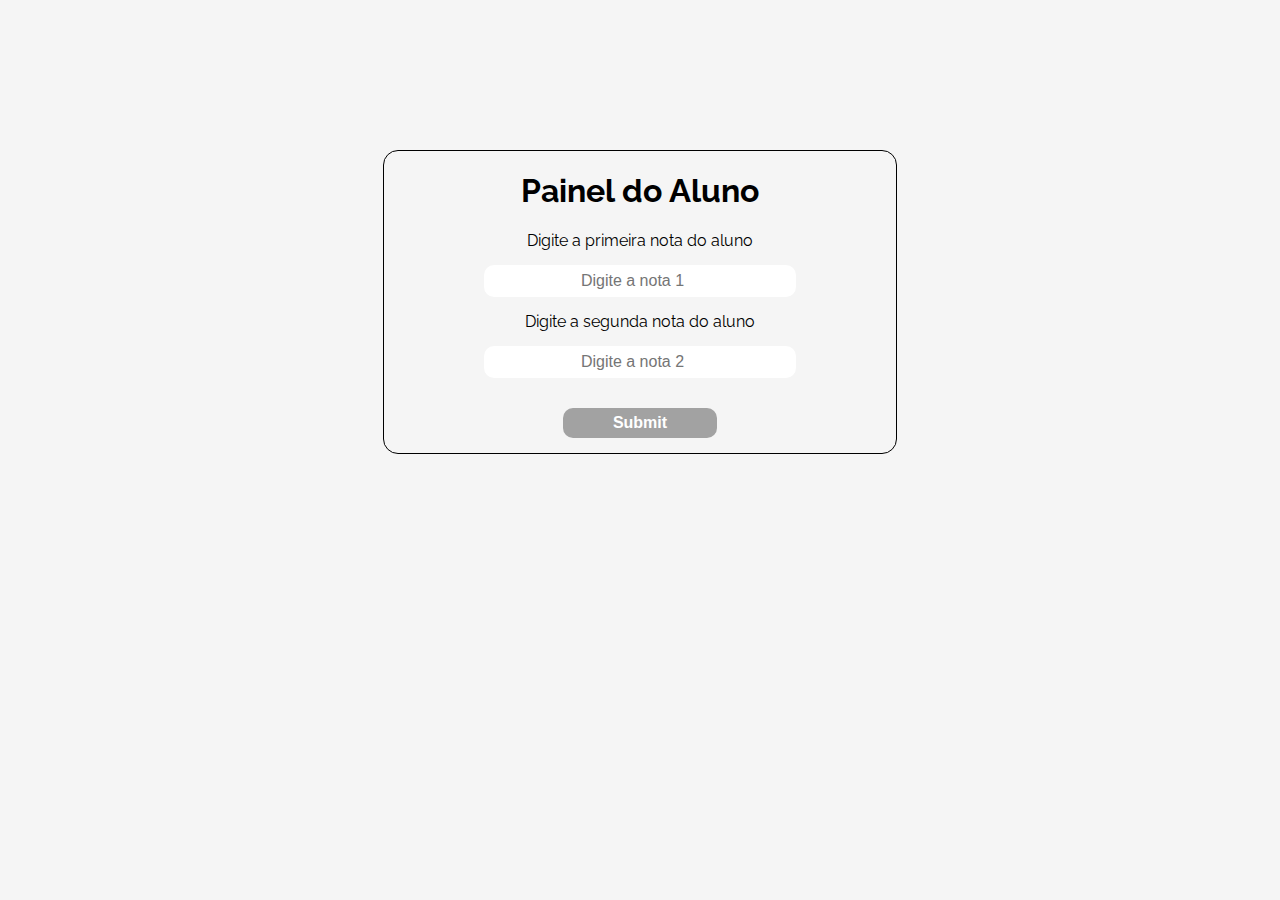
<file: index.html>
<!DOCTYPE html>
<html lang="pt-br">
<head>
    <meta charset="UTF-8">
    <meta http-equiv="X-UA-Compatible" content="IE=edge">
    <meta name="viewport" content="width=device-width, initial-scale=1.0">
    <title>Painel do Aluno</title>
    <link rel="stylesheet" href="estilo.css" type="text/css">
</head>
<body>
    <main>
        <h1>Painel do Aluno</h1>
        <form action="media.html" method="GET">
            <label>Digite a primeira nota do aluno</label>
            <input type="number" name="n1" placeholder="Digite a nota 1">
            <label>Digite a segunda nota do aluno</label>
            <input type="number" name="n2" placeholder="Digite a nota 2">
            <input type="submit">
    </main>
</body>
</html>
</file>
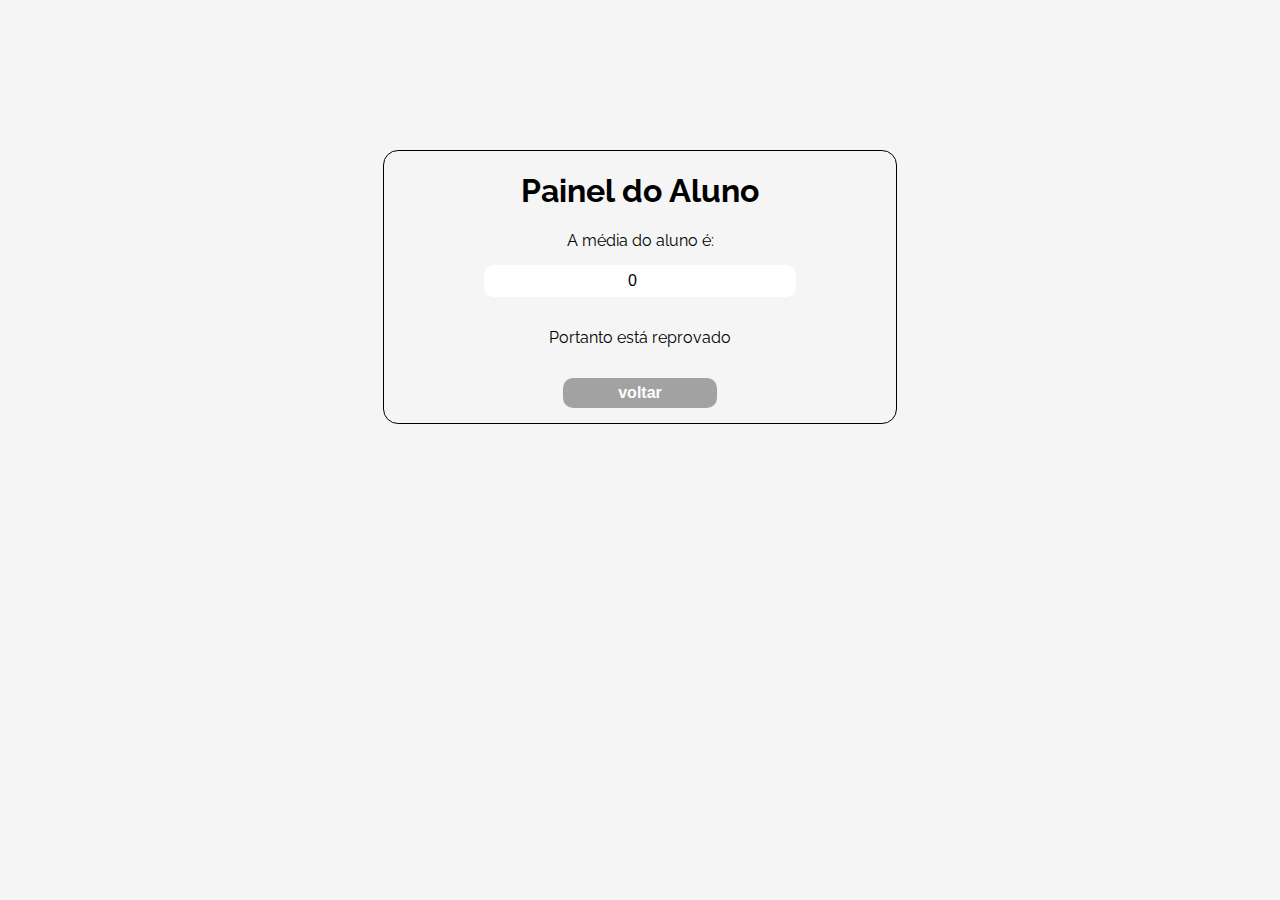
<file: media.html>
<!DOCTYPE html>
<html lang="pt-br">
<head>
    <meta charset="UTF-8">
    <meta http-equiv="X-UA-Compatible" content="IE=edge">
    <meta name="viewport" content="width=device-width, initial-scale=1.0">
    <title>Painel do Aluno</title>
    <link rel="stylesheet" href="estilo.css" type="text/css">
    <script>
        function calculaMedia (){
        const url = new URLSearchParams(window.location.search)
        let nota1 = url.get("n1")
        let nota2 = url.get("n2")
        let media = (Number(nota1) + Number(nota2))/2;

        document.getElementById("media").value = media

        if (media>=6){
            document.getElementById("status").
            innerHTML="Aprovado"
            document.getElementById("status").style.
            color="green"
        }else{
            document.getElementById("status").
            innerHTML="reprovado"
            ocument.getElementById("status").style.
            color="red"
    }
}
    </script>
</head>
<body onload="calculaMedia()">
    <main>
        <h1>Painel do Aluno</h1>
        <form action="index.html" method="GET">
            <label>A média do aluno é:</label>
            <input type="number" id="media">
            <p>Portanto está <span id="status"></span></p>
            <input type="submit" value="voltar">
    </main>
</body>
</html>
</file>
<file: estilo.css>
@import url('https://fonts.googleapis.com/css2?family=Inter:wght@400;700&family=Poppins:wght@400;700&family=Raleway:wght@400;700&display=swap');
body{
    background-color: #F5F5F5;
    padding: 0px;
    margin: 0px;
    display: flex;
    justify-content: space-around;
    align-items: center;
    font-family: 'raleway';
}
main{
    width: 40%;
    border: 1px solid black;
    text-align: center;
    margin-top: 150px;
    border-radius: 15px;
}
form{
    display: flex;
    flex-direction: column;
    align-items: center;
}
form input{
    margin: 15px 2px;
    border-radius: 10px;
    border: 0px;
    height: 30px;
    width: 60%;
    text-align: center;
    font-size: 12pt;
}
form input[type="submit"]{
    background-color: #A2A2A2;
    color: white;
    font-weight: bold;
    width: 30%;
    cursor: pointer;
}
</file>
